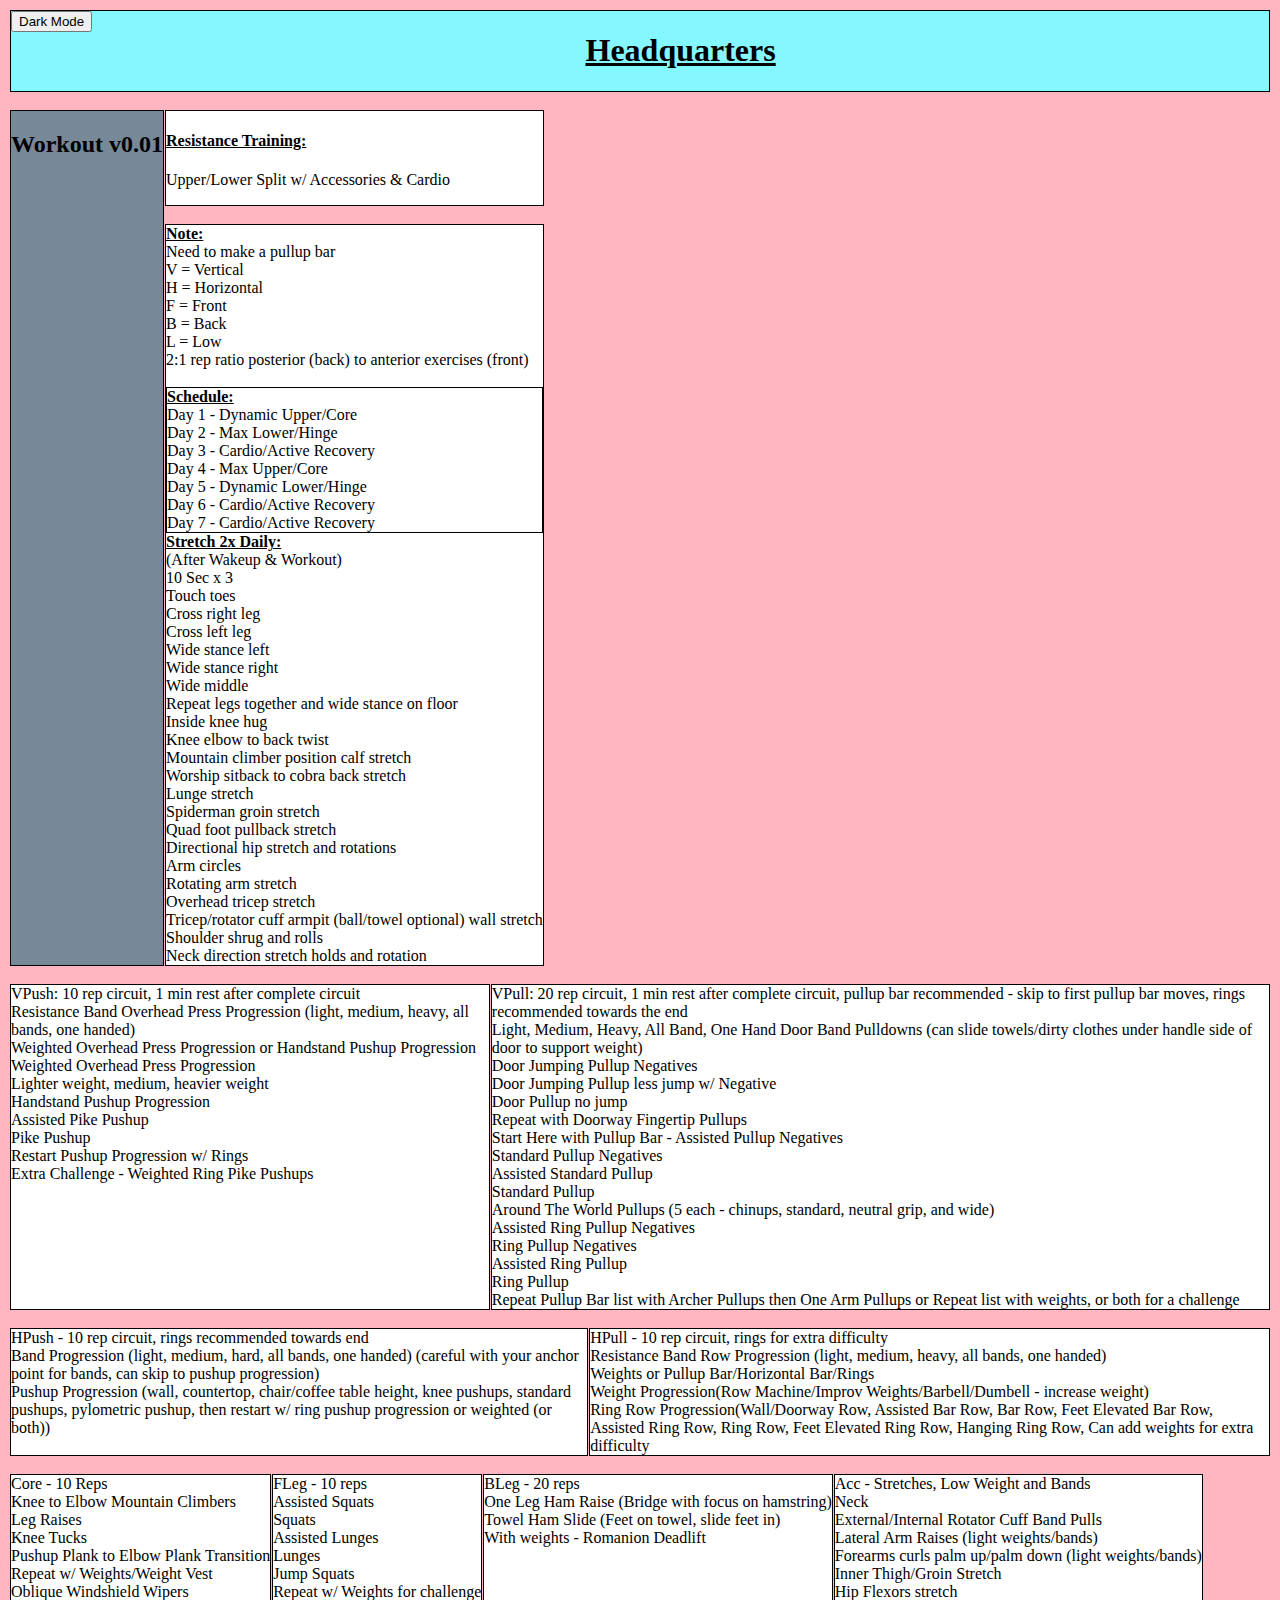
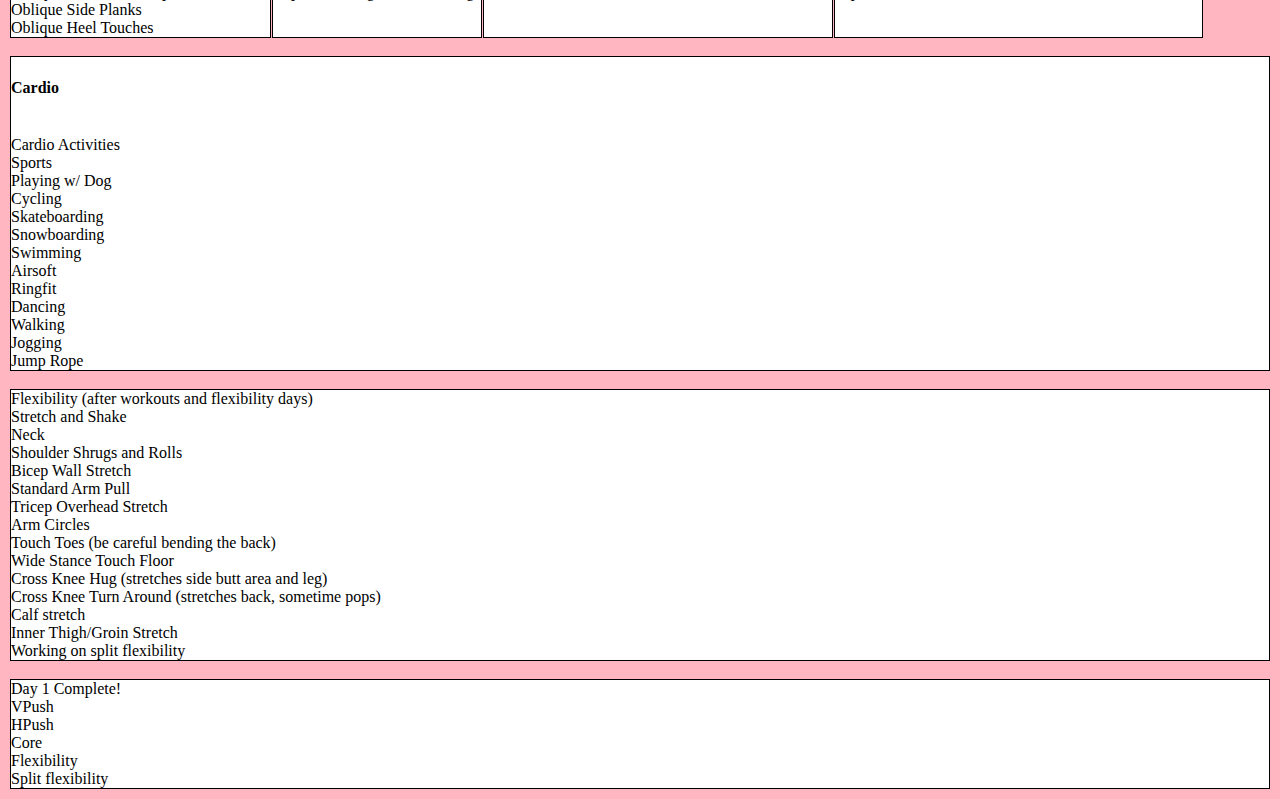
<file: index.html>
<!DOCTYPE html>

<html>
  
  <head>
    <meta charset="UTF-8">
    <link rel="stylesheet" href="styles.css">
    <script src="script.js" defer></script>
    <title>Headquarters - HQ</title>
  </head>
  
  <body class="standard">
    <div id="title-container" class="border">
      <div id="title-item-one">
        <button id="dark-button">Dark Mode</button>
      </div>
      <div id="title-item-two">
        <h1><u>Headquarters</u></h1>
      </div>
      <div id="spacer">
      </div>
    </div>
  <br/>

  <div id="body-container">
      <div id="body-title" class="border grey-background">
        <h2>Workout v0.01</h2>
      </div>
    
  <br/>
      <div id="body-content" >
        <div id="body-row-one">
        <div id="body-content-one" class="white-background border">
        <h4><u>Resistance Training:</u></h4><p>Upper/Lower Split w/ Accessories & Cardio</p> 
      </div>
  <br/> 
        <div id="body-content-two" class="border white-background">
          <div id="body-row-arrangement">
          <ul><b><u>Note:</u></b>
            <li>Need to make a pullup bar</li>
            <li>V = Vertical</li>
	          <li>H = Horizontal</li>
	          <li>F = Front</li>
	          <li>B = Back</li>
	          <li>L = Low</li>
	          <li>2:1 rep ratio posterior (back) to anterior exercises (front)</li>
          </ul>
        </div>
  <br/>
        <div id="body-content-three" class="border white-background">
          <ul><b><u>Schedule:</u></b>
            <li>Day 1 - Dynamic Upper/Core</li>
	          <li>Day 2 - Max Lower/Hinge</li>
	          <li>Day 3 - Cardio/Active Recovery</li>
	          <li>Day 4 - Max Upper/Core</li>
	          <li>Day 5 - Dynamic Lower/Hinge</li>
	          <li>Day 6 - Cardio/Active Recovery</li>
	          <li>Day 7 - Cardio/Active Recovery</li>
          </ul>
        </div>
        <div id="body-row-one-three">
          <ul><b><u>Stretch 2x Daily:</u></b>
            <li>(After Wakeup & Workout)</li>
            <li>10 Sec x 3</li>
            <li>Touch toes</li>
            <li>Cross right leg</li>
            <li>Cross left leg</li>
            <li>Wide stance left</li>
            <li>Wide stance right</li>
            <li>Wide middle</li>
            <li>Repeat legs together and wide stance on floor</li>
            <li>Inside knee hug</li>
            <li>Knee elbow to back twist</li>
            <li>Mountain climber position calf stretch</li>
            <li>Worship sitback to cobra back stretch</li>
            <li>Lunge stretch</li>
            <li>Spiderman groin stretch</li>
            <li>Quad foot pullback stretch</li>
            <li>Directional hip stretch and rotations</li>
            <li>Arm circles</li>
            <li>Rotating arm stretch</li>
            <li>Overhead tricep stretch</li>
            <li>Tricep/rotator cuff armpit (ball/towel optional) wall stretch</li>
            <li>Shoulder shrug and rolls</li>
            <li>Neck direction stretch holds and rotation</li>              
          </ul>
        </div>
      </div>
      </div>
        </div>
        </div>
  <br/>
        <div id="body-row-two">
        <div id="body-content-four" class="border white-background">
          <ul>VPush: 10 rep circuit, 1 min rest after complete circuit
            <li>Resistance Band Overhead Press Progression (light, medium, heavy, all bands, one handed)</li>
	          <li>Weighted Overhead Press Progression or Handstand Pushup Progression</li>
              <ul>Weighted Overhead Press Progression
	              <li>Lighter weight, medium, heavier weight</li>
	            </ul>
	            <ul>Handstand Pushup Progression
	              <li>Assisted Pike Pushup</li>
	              <li>Pike Pushup</li>
	              <li>Restart Pushup Progression w/ Rings</li>
	              <li>Extra Challenge - Weighted Ring Pike Pushups</li>
	            </ul>
          </ul>
        </div>
  <br/>
        <div id="body-content-five" class="border white-background">
          <ul> VPull: 20 rep circuit, 1 min rest after complete circuit, pullup bar recommended - skip to first pullup bar moves, rings recommended towards the end
            <li>Light, Medium, Heavy, All Band, One Hand Door Band Pulldowns (can slide towels/dirty clothes under handle side of door to support weight)</li>
	          <li>Door Jumping Pullup Negatives</li>
	          <li>Door Jumping Pullup less jump w/ Negative</li>
	          <li>Door Pullup no jump</li>
	          <li>Repeat with Doorway Fingertip Pullups</li>
            <li>Start Here with Pullup Bar - Assisted Pullup Negatives</li>
	          <li>Standard Pullup Negatives</li>
	          <li>Assisted Standard Pullup</li>
	          <li>Standard Pullup</li>
	          <li>Around The World Pullups (5 each - chinups, standard, neutral grip, and wide)</li>
	          <li>Assisted Ring Pullup Negatives</li>
	          <li>Ring Pullup Negatives</li>
	          <li>Assisted Ring Pullup</li>
	          <li>Ring Pullup</li>
	          <li>Repeat Pullup Bar list with Archer Pullups then One Arm Pullups or Repeat list with weights, or both for a challenge</li>
          </ul>
        </div>
      </div> 
  <br/>
        <div id="body-row-three">
        <div id="body-content-six" class="border white-background">
          <ul>HPush - 10 rep circuit, rings recommended towards end
            <li>Band Progression (light, medium, hard, all bands, one handed) (careful with your anchor point for bands, can skip to pushup progression)</li>
	          <li>Pushup Progression (wall, countertop, chair/coffee table height, knee pushups, standard pushups, pylometric pushup, then restart w/ ring pushup progression or weighted (or both))</li>
          </ul>
        </div>
  <br/>
        <div id="body-content-six" class="border white-background">
          <ul>HPull - 10 rep circuit, rings for extra difficulty
            <li>Resistance Band Row Progression (light, medium, heavy, all bands, one handed)</li>
	          <li>Weights or Pullup Bar/Horizontal Bar/Rings</li>
	          <li>Weight Progression(Row Machine/Improv Weights/Barbell/Dumbell - increase weight)
            <li>Ring Row Progression(Wall/Doorway Row, Assisted Bar Row, Bar Row, Feet Elevated Bar Row, Assisted Ring Row, Ring Row, Feet Elevated Ring Row, Hanging Ring Row, Can add weights for extra difficulty</li>
          </ul>   
        </div>
      </div>
  <br/> 
        <div id="body-row-four">
        <div id="body-content-seven" class="border white-background">
          <ul>Core - 10 Reps
            <li>Knee to Elbow Mountain Climbers</li>
	          <li>Leg Raises</li>
	          <li>Knee Tucks</li>
	          <li>Pushup Plank to Elbow Plank Transition</li>
	          <li>Repeat w/ Weights/Weight Vest</li>
	          <li>Oblique Windshield Wipers</li>
	          <li>Oblique Side Planks</li>
	          <li>Oblique Heel Touches</li>
          </ul>
        </div>
  <br/>
        <div id="body-content-eight" class="border white-background">
          <ul>FLeg - 10 reps
            <li>Assisted Squats</li>
	          <li>Squats</li>
	          <li>Assisted Lunges</li>
	          <li>Lunges</li>
	          <li>Jump Squats</li>
	          <li>Repeat w/ Weights for challenge</li>
          </ul>
        </div>
  <br/>
        <div id="body-content-nine" class="border white-background">
          <ul>BLeg - 20 reps
            <li>One Leg Ham Raise (Bridge with focus on hamstring)</li>
            <li>Towel Ham Slide (Feet on towel, slide feet in)</li>
            <li>With weights - Romanion Deadlift</li>
          </ul>
        </div>
  <br/>
        <div id="body-content-ten" class="border white-background">
          <ul>Acc - Stretches, Low Weight and Bands
            <li>Neck</li>
            <li>External/Internal Rotator Cuff Band Pulls</li>
	          <li>Lateral Arm Raises (light weights/bands)</li>
	          <li>Forearms curls palm up/palm down (light weights/bands)</li>
	          <li>Inner Thigh/Groin Stretch</li>
	          <li>Hip Flexors stretch</li> 
          </ul>
        </div>
      </div> 
  <br/>
        <div id="body-row-five">
        <div id="body-content-eleven" class="border white-background">
            <h4>Cardio</h4>
  <br/>
              <ul>Cardio Activities
                <li>Sports</li>
	              <li>Playing w/ Dog</li>
	              <li>Cycling</li>
	              <li>Skateboarding</li>
	              <li>Snowboarding</li>
	              <li>Swimming</li>
	              <li>Airsoft</li>
	              <li>Ringfit</li>
	              <li>Dancing</li>
	              <li>Walking</li>
	              <li>Jogging</li>
	              <li>Jump Rope</li>
              </ul>
        </div>
  <br/>
        <div id="body-content-twelve" class="border white-background">
          <ul>Flexibility (after workouts and flexibility days)
            <ul>Stretch and Shake
              <li>Neck</li>
	            <li>Shoulder Shrugs and Rolls</li>
	            <li>Bicep Wall Stretch</li>
	            <li>Standard Arm Pull</li>
	            <li>Tricep Overhead Stretch</li>
	            <li>Arm Circles</li>
	            <li>Touch Toes (be careful bending the back)</li>
	            <li>Wide Stance Touch Floor</li>
	            <li>Cross Knee Hug (stretches side butt area and leg)</li>
	            <li>Cross Knee Turn Around (stretches back, sometime pops)</li>
	            <li>Calf stretch</li>
	            <li>Inner Thigh/Groin Stretch</li>
	          </ul>
	          <ul>Working on split flexibility
            </ul>
          </ul>
        </div>
  <br/>
        <div id="body-content-thirteen" class="border white-background">
          <ul> Day 1 Complete!
            <li>VPush</li>
	          <li>HPush</li>
	          <li>Core</li>
	          <li>Flexibility</li>
	          <li>Split flexibility</li>
          </ul>
        </div>
      </div>
    </div>
    </div>
  </body>
</html>
</file>
<file: styles.css>
body {
  margin: 10px;
  font-family: cursive;
}

ul {
  padding: 0;
  margin: 0;
  list-style: none;
}

.pic {
  width: 700px;
}

#title-container {
  background-color: rgb(132, 247, 255);
  display: flex;
  justify-content: space-between;
}


#body-container,
#body-row-two,
#body-row-three,
#body-row-four  {
  display: flex;
  flex-direction: row;
  flex-wrap: nowrap; 
  gap: 0.5px;
}

#body-row-one-three {
  display: flex;
}

#body-row-one {
  display: flex;
  flex-direction: column;
}

#body-row-arrangement {
  display: flex;
  flex-direction: row;
}

#body-content-three {
  flex: 0 1 75%;
}

.dark-mode {
  background-color: black;
}

.border {
  border: 1px solid black;
}

.white-border {
  border: 1px solid white;
}

.white-text {
  color: white;
}

.white-background {
  background-color: white;
}

.grey-background {
  background-color: lightslategrey;
}

.standard {
  background-color: lightpink;
}
</file>
